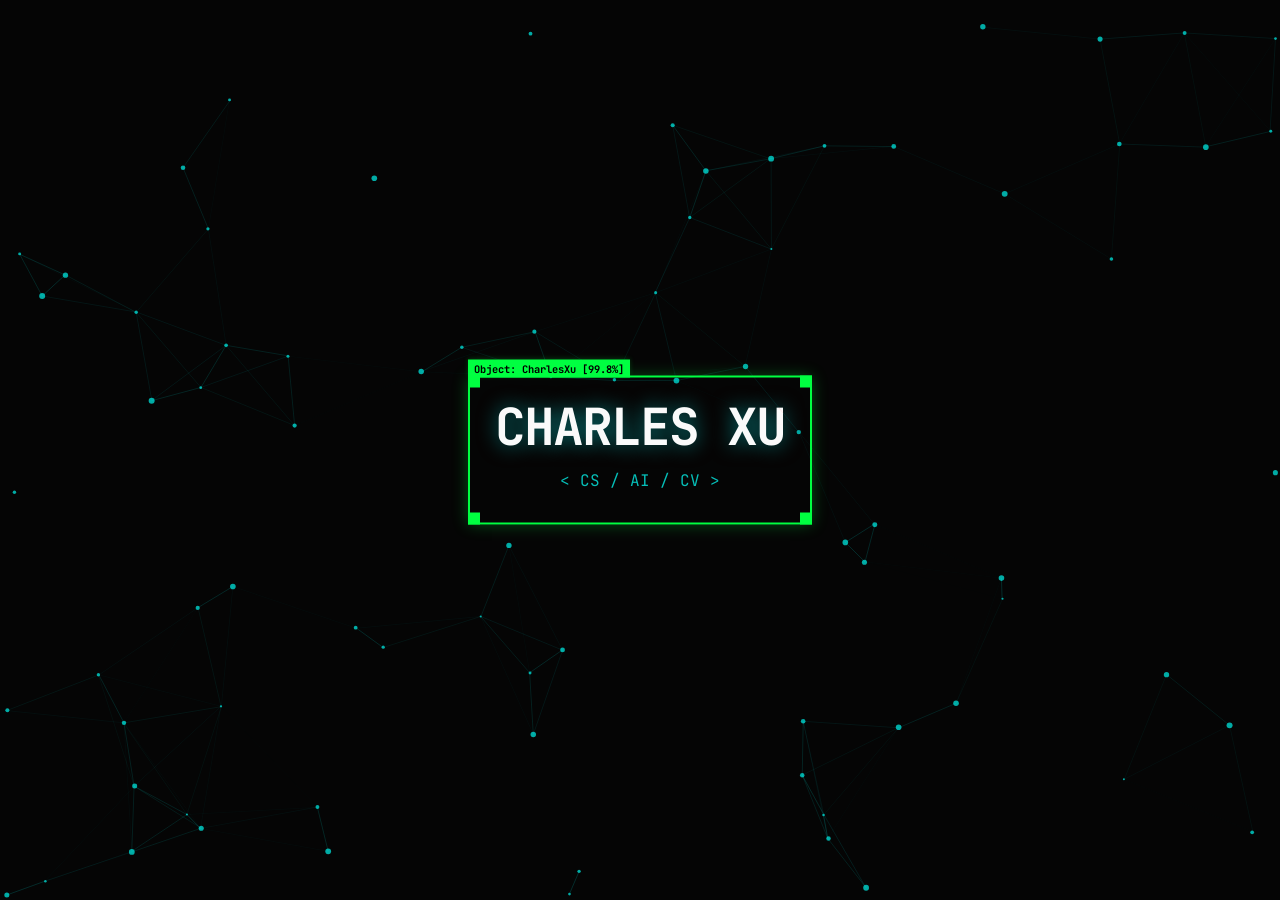
<file: assets/icons/banner.html>
<!DOCTYPE html>
<html lang="zh-CN">
<head>
    <meta charset="UTF-8">
    <meta name="viewport" content="width=device-width, initial-scale=1.0">
    <title>CharlesXu - AI & CV Developer</title>
    <style>
        @import url('https://fonts.googleapis.com/css2?family=JetBrains+Mono:wght@400;700;800&display=swap');

        body, html {
            margin: 0;
            padding: 0;
            width: 100%;
            height: 100%;
            overflow: hidden;
            background-color: #050505;
            font-family: 'JetBrains Mono', monospace;
        }

        #banner-container {
            position: relative;
            width: 100%;
            height: 100vh;
            display: flex;
            justify-content: center;
            align-items: center;
            color: #ffffff;
        }

        canvas {
            position: absolute;
            top: 0;
            left: 0;
            z-index: 1;
        }

        .content {
            position: relative;
            z-index: 2;
            text-align: center;
            pointer-events: none;
            mix-blend-mode: difference;
        }

        h1 {
            /* 修改：缩小字体 4rem -> 3.2rem */
            font-size: 3.2rem;
            margin: 0;
            letter-spacing: -2px;
            text-transform: uppercase;
            text-shadow: 0 0 20px rgba(0, 255, 255, 0.5);
            white-space: nowrap;
        }

        p {
            /* 修改：缩小字体 1.2rem -> 1rem */
            font-size: 1rem;
            color: #00f2ea;
            margin-top: 10px;
            opacity: 0.8;
        }

        /* --- 核心调整区域 --- */
        .cv-overlay {
            position: absolute;
            top: 50%;
            left: 50%;
            transform: translate(-50%, -50%);
            
            /* 修改：缩小框体尺寸 420/180 -> 340/145 */
            width: 340px; 
            height: 145px;
            
            border: 2px solid #00ff41;
            z-index: 3;
            box-shadow: 0 0 15px rgba(0, 255, 65, 0.3);
            animation: scan 3s infinite ease-in-out;
            pointer-events: none;
            display: block; 
        }

        .cv-label {
            position: absolute;
            left: -2px; 
            top: -2px;
            
            background-color: #00ff41;
            color: #000;
            
            /* 修改：缩小标签字体 0.8rem -> 0.65rem */
            font-size: 0.65rem;
            
            font-weight: bold;
            padding: 2px 6px;
            white-space: nowrap;
            
            /* 保持你的修复逻辑：+2px 覆盖边框 */
            transform: translateY(calc(-100% + 2px));
            
            box-shadow: 0 -2px 5px rgba(0, 255, 65, 0.2);
            z-index: 10; 
        }

        /* 修改：动画参数按比例缩小 */
        @keyframes scan {
            0% { 
                width: 325px;   /* 原 400 */
                height: 130px;  /* 原 160 */
                opacity: 0.8; 
            }
            50% { 
                width: 355px;   /* 原 440 */
                height: 160px;  /* 原 200 */
                opacity: 1; 
                border-color: #00f2ea; 
            }
            100% { 
                width: 325px; 
                height: 130px; 
                opacity: 0.8; 
            }
        }

        @keyframes label-color-change {
            0% { background-color: #00ff41; }
            50% { background-color: #00f2ea; }
            100% { background-color: #00ff41; }
        }
        
        .cv-label {
            animation: label-color-change 3s infinite ease-in-out;
        }

        .cv-corner {
            position: absolute;
            /* 修改：角落图标缩小 15px -> 12px */
            width: 12px;
            height: 12px;
            background: #00ff41;
            animation: label-color-change 3s infinite ease-in-out;
        }
        .tl { top: -2px; left: -2px; } 
        .tr { top: -2px; right: -2px; }
        .bl { bottom: -2px; left: -2px; }
        .br { bottom: -2px; right: -2px; }

        /* 修改：移动端适配同步缩小 */
        @media (max-width: 768px) {
            h1 { font-size: 2rem; } /* 原 2.5 */
            .cv-overlay { width: 225px; height: 100px; } /* 原 280/120 */
            @keyframes scan {
                0% { width: 210px; height: 90px; }
                50% { width: 240px; height: 115px; }
                100% { width: 210px; height: 90px; }
            }
        }
    </style>
</head>
<body>

<div id="banner-container">
    <canvas id="networkCanvas"></canvas>

    <div class="cv-overlay">
        <div class="cv-label">Object: CharlesXu [99.8%]</div>
        <div class="cv-corner tl"></div>
        <div class="cv-corner tr"></div>
        <div class="cv-corner bl"></div>
        <div class="cv-corner br"></div>
    </div>

    <div class="content">
        <h1>Charles Xu</h1>
        <p>&lt; CS / AI / CV &gt;</p>
    </div>
</div>

<script>
    const canvas = document.getElementById('networkCanvas');
    const ctx = canvas.getContext('2d');
    let width, height;
    let particles = [];

    const config = {
        particleCount: 80,
        connectionDistance: 150,
        mouseDistance: 200,
        particleColor: 'rgba(0, 242, 234, 0.7)',
        lineColor: 'rgba(0, 242, 234, 0.2)'
    };

    let mouse = { x: null, y: null };

    window.addEventListener('mousemove', (e) => {
        mouse.x = e.x;
        mouse.y = e.y;
    });

    window.addEventListener('resize', resize);

    function resize() {
        width = canvas.width = window.innerWidth;
        height = canvas.height = window.innerHeight;
        initParticles();
    }

    class Particle {
        constructor() {
            this.x = Math.random() * width;
            this.y = Math.random() * height;
            this.vx = (Math.random() - 0.5) * 1.5;
            this.vy = (Math.random() - 0.5) * 1.5;
            this.size = Math.random() * 2 + 1;
        }

        update() {
            this.x += this.vx;
            this.y += this.vy;
            if (this.x < 0 || this.x > width) this.vx *= -1;
            if (this.y < 0 || this.y > height) this.vy *= -1;

            if (mouse.x != null) {
                let dx = mouse.x - this.x;
                let dy = mouse.y - this.y;
                let distance = Math.sqrt(dx * dx + dy * dy);
                if (distance < config.mouseDistance) {
                    const forceDirectionX = dx / distance;
                    const forceDirectionY = dy / distance;
                    const force = (config.mouseDistance - distance) / config.mouseDistance;
                    this.x -= forceDirectionX * force * 2;
                    this.y -= forceDirectionY * force * 2;
                }
            }
        }

        draw() {
            ctx.beginPath();
            ctx.arc(this.x, this.y, this.size, 0, Math.PI * 2);
            ctx.fillStyle = config.particleColor;
            ctx.fill();
        }
    }

    function initParticles() {
        particles = [];
        const count = window.innerWidth < 768 ? 40 : config.particleCount;
        for (let i = 0; i < count; i++) {
            particles.push(new Particle());
        }
    }

    function animate() {
        ctx.clearRect(0, 0, width, height);
        for (let i = 0; i < particles.length; i++) {
            particles[i].update();
            particles[i].draw();
            for (let j = i; j < particles.length; j++) {
                let dx = particles[i].x - particles[j].x;
                let dy = particles[i].y - particles[j].y;
                let distance = Math.sqrt(dx * dx + dy * dy);
                if (distance < config.connectionDistance) {
                    ctx.beginPath();
                    ctx.strokeStyle = config.lineColor;
                    ctx.lineWidth = 1 - distance / config.connectionDistance;
                    ctx.moveTo(particles[i].x, particles[i].y);
                    ctx.lineTo(particles[j].x, particles[j].y);
                    ctx.stroke();
                }
            }
        }
        if(Math.random() > 0.95) {
            ctx.beginPath();
            const y = Math.random() * height;
            ctx.strokeStyle = 'rgba(0, 255, 65, 0.1)';
            ctx.lineWidth = 2;
            ctx.moveTo(0, y);
            ctx.lineTo(width, y);
            ctx.stroke();
        }
        requestAnimationFrame(animate);
    }

    resize();
    animate();
</script>

</body>
</html>
</file>
